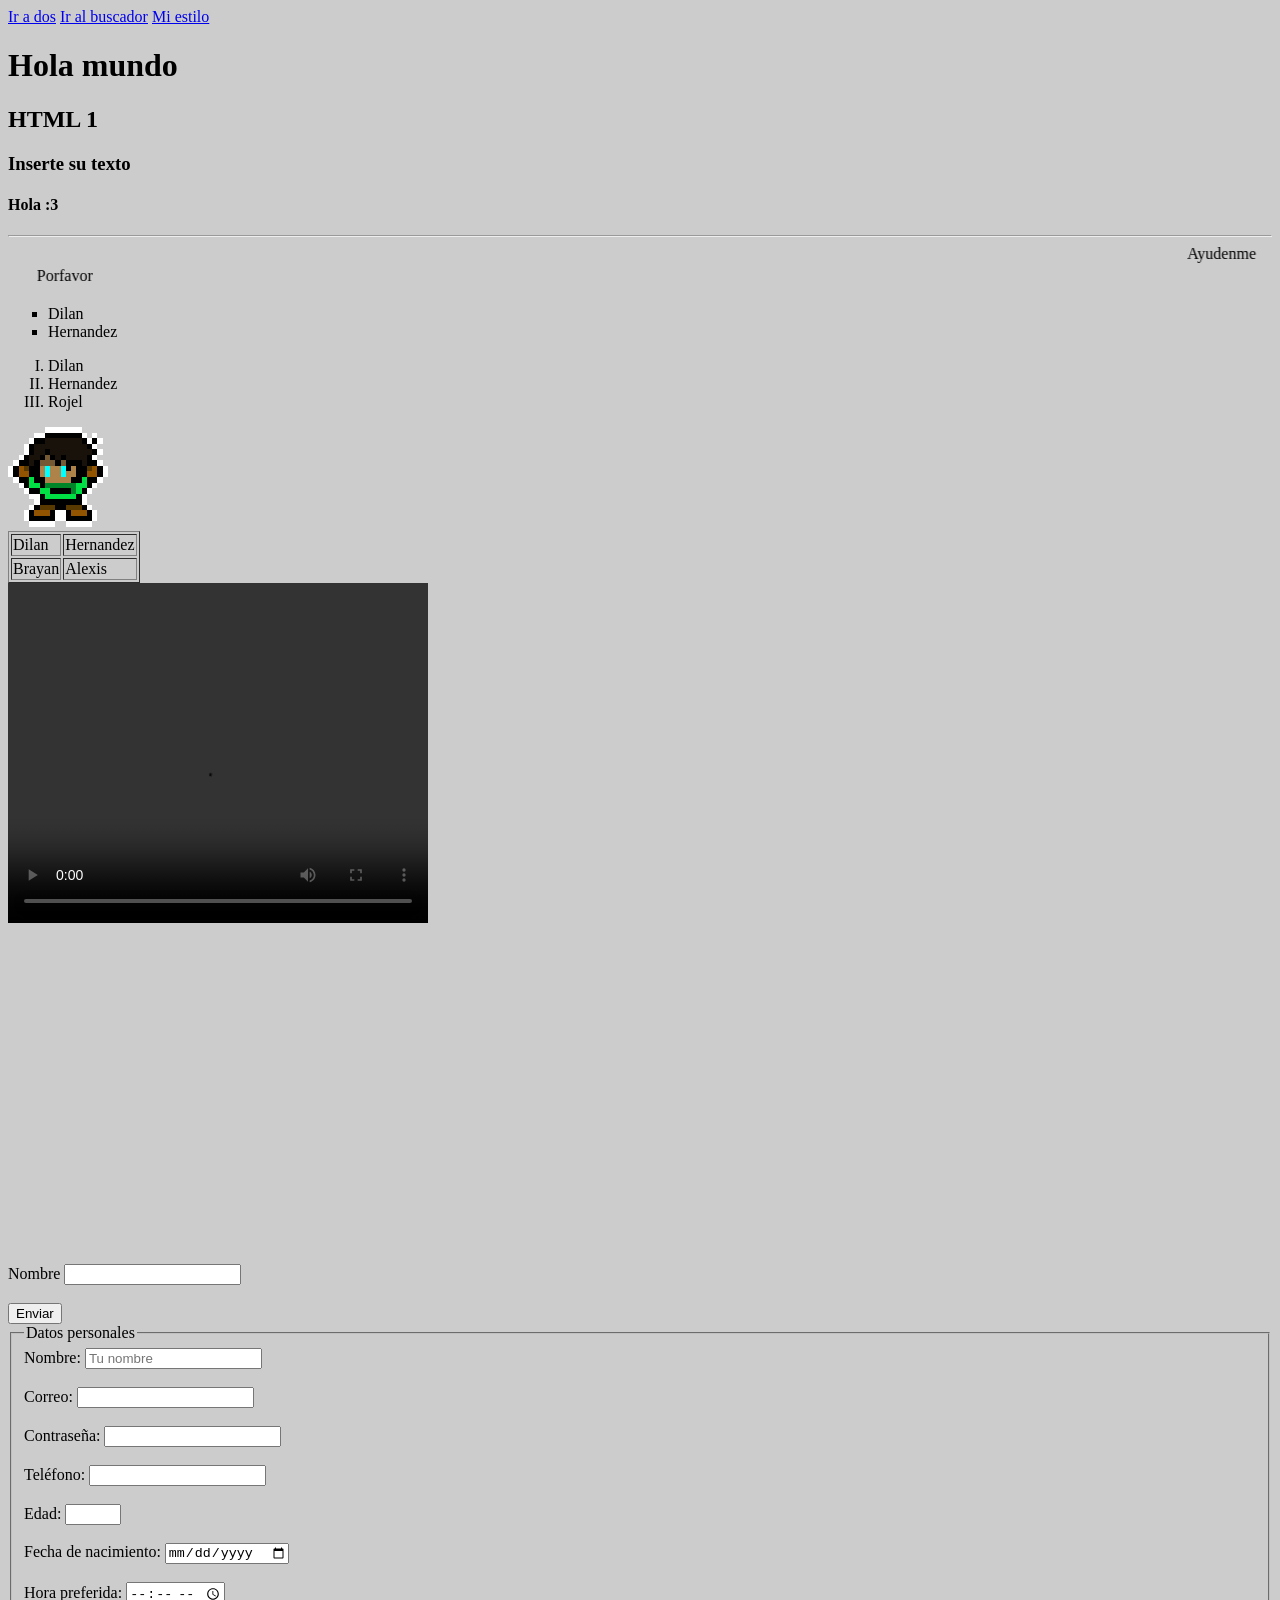
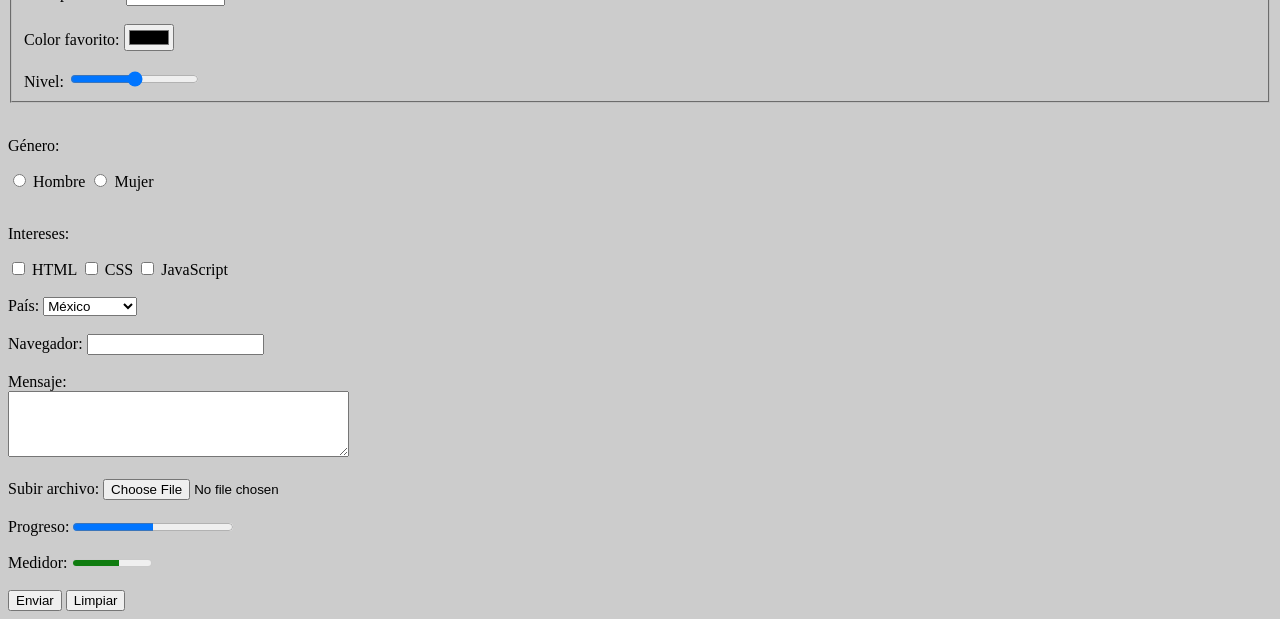
<file: Web/01/index.html>
<!DOCTYPE html>
<html lang="en">
<head>
    <meta charset="UTF-8">
    <meta name="viewport" content="width=device-width, initial-scale=1.0">
    <title>Intro a html</title>
</head>
<body bgcolor="#cccccc" text="#000000">
    <a href="dos.html"> Ir a dos</a>
    <a href="https://www.google.com">Ir al buscador</a>
    <a href="Miestilo.html"> Mi estilo</a>
    <h1>Hola mundo</h1>
    <h2> HTML 1</h2>
    <h3>Inserte su texto</h3>
    <h4>Hola :3</h4>
    <p=Lorem ipsum, dolor sit amet consectetur adipisicing elit. Natus dolores pariatur delectus quas eligendi, esse praesentium quibusdam aliquid eos similique dolorem! Impedit, laboriosam quas quis temporibus animi tempora esse dolor.></p>
    
    <hr>
    <marquee behavior="scroll" direction = "left"> Ayudenme </marquee>
    <marquee behavior="scroll" direction = "right"> Porfavor </marquee>
    <ul type = "square">
        <li> Dilan </li>
        <li> Hernandez</li>
    </ul>
    <ol type ="I">
        <li> Dilan </li>
        <li> Hernandez </li>
        <li> Rojel</li>
    </ol>
    <img src="img/Lmanoarriba 2.png" ait="" width="100px" height="100px">
    <table border="1" width="100px">
        <tr>
            <td>Dilan</td> 
            <td>Hernandez</td>
        </tr>
        <tr>
            <td>
                Brayan
            </td>
            <td>
                Alexis
            </td>
        </tr>
    </table>
    <video src="img/frentS.mp4" width="420", height="340" controls>
    </video>
    <br>
        <br>
       <iframe width="560" height="315" src="https://www.youtube.com/embed/OgXsdnwZj24?si=XLFZj8s2erXKg0SD" title="YouTube video player" frameborder="0" allow="accelerometer; autoplay; clipboard-write; encrypted-media; gyroscope; picture-in-picture; web-share" referrerpolicy="strict-origin-when-cross-origin" allowfullscreen></iframe> 
       <form action="procesar.php" method="post">
        <label for="nombre">Nombre</label>
        <input type="text" id="nombre" name="nombre"><br><br>
        <input type="button" value="Enviar">

            <!-- Agrupación -->
    <fieldset>
        <legend>Datos personales</legend>

        <!-- Texto -->
        <label for="nombre">Nombre:</label>
        <input type="text" id="nombre" name="nombre" placeholder="Tu nombre" required>

        <br><br>

        <!-- Email -->
        <label for="email">Correo:</label>
        <input type="email" id="email" name="email" required>

        <br><br>

        <!-- Password -->
        <label for="password">Contraseña:</label>
        <input type="password" id="password" name="password">

        <br><br>

        <!-- Teléfono -->
        <label for="telefono">Teléfono:</label>
        <input type="tel" id="telefono" name="telefono">

        <br><br>

        <!-- Número -->
        <label for="edad">Edad:</label>
        <input type="number" id="edad" name="edad" min="1" max="120">

        <br><br>

        <!-- Fecha -->
        <label for="fecha">Fecha de nacimiento:</label>
        <input type="date" id="fecha" name="fecha">

        <br><br>

        <!-- Hora -->
        <label for="hora">Hora preferida:</label>
        <input type="time" id="hora" name="hora">

        <br><br>

        <!-- Color -->
        <label for="color">Color favorito:</label>
        <input type="color" id="color" name="color">

        <br><br>

        <!-- Rango -->
        <label for="rango">Nivel:</label>
        <input type="range" id="rango" name="rango" min="0" max="10">

    </fieldset>

    <br>

    <!-- Radio buttons -->
    <p>Género:</p>
    <input type="radio" id="hombre" name="genero" value="hombre">
    <label for="hombre">Hombre</label>

    <input type="radio" id="mujer" name="genero" value="mujer">
    <label for="mujer">Mujer</label>

    <br><br>

    <!-- Checkbox -->
    <p>Intereses:</p>
    <input type="checkbox" id="html" name="intereses" value="html">
    <label for="html">HTML</label>

    <input type="checkbox" id="css" name="intereses" value="css">
    <label for="css">CSS</label>

    <input type="checkbox" id="js" name="intereses" value="js">
    <label for="js">JavaScript</label>

    <br><br>

    <!-- Select -->
    <label for="pais">País:</label>
    <select id="pais" name="pais">
        <optgroup label="América">
        <option value="mexico">México</option>
        <option value="argentina">Argentina</option>
        </optgroup>
        <optgroup label="Europa">
        <option value="espana">España</option>
        </optgroup>
    </select>

    <br><br>

    <!-- Datalist -->
    <label for="navegador">Navegador:</label>
    <input list="navegadores" id="navegador" name="navegador">
    <datalist id="navegadores">
        <option value="Chrome">
        <option value="Firefox">
        <option value="Edge">
    </datalist>

    <br><br>

    <!-- Textarea -->
    <label for="mensaje">Mensaje:</label><br>
    <textarea id="mensaje" name="mensaje" rows="4" cols="40"></textarea>

    <br><br>

    <!-- Archivo -->
    <label for="archivo">Subir archivo:</label>
    <input type="file" id="archivo" name="archivo">

    <br><br>

    <!-- Barra de progreso -->
    <label>Progreso:</label>
    <progress value="50" max="100"></progress>

    <br><br>

    <!-- Medidor -->
    <label>Medidor:</label>
    <meter value="0.6">60%</meter>

    <br><br>

            <!-- Botones -->
        <button type="submit">Enviar</button>
        <button type="reset">Limpiar</button>

       </form>       
</body>
</html>
</file>
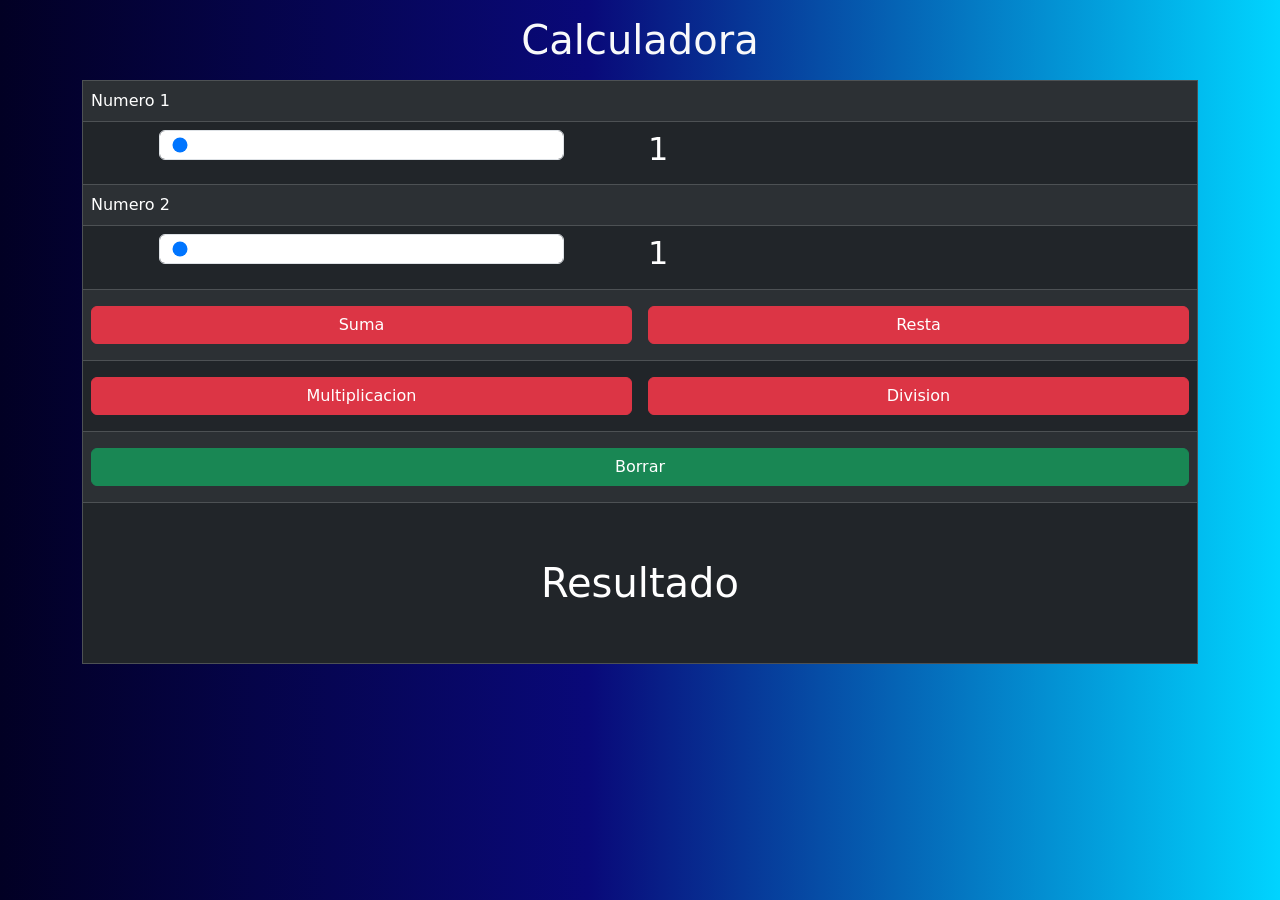
<file: Web/02/index.html>
<!DOCTYPE html>
<html lang="en">
<head>
    <meta charset="UTF-8">
    <meta name="viewport" content="width=device-width, initial-scale=1.0">
    <title>Document</title>
    <link href="https://cdn.jsdelivr.net/npm/bootstrap@5.3.8/dist/css/bootstrap.min.css" rel="stylesheet">
    <link rel="stylesheet" href="style.css">
</head>
<body class="fondo">
    <div class="container">
        <h1 class="text-center text-light my-3">Calculadora</h1>
        <table border with="100%" class="table table-dark table-striped">
            <tr>
                <td colspan="2">Numero 1</td>
            </tr>
            <tr>
                <td class="w-50"><input type="range" class="form-control w-75 m-auto" id="num1" min="1" max="100" value="1"></td>
                <td><h2 id="vnum1">1</h2></td>
            </tr>
            <tr>
                <td colspan="2">Numero 2</td>
            </tr>
             <tr>
                <td class="w-50"><input type="range" class="form-control w-75 m-auto" id="num2" min="1" max="100" value="1"></td>
                <td><h2 id="vnum2">1</h2></td>
            </tr>
            <tr>
                <td class="py-3">
                    <button class="btn btn-danger w-100" onclick="suma()">Suma</button>
                </td>
                <td class="py-3">
                    <button class="btn btn-danger w-100" onclick="resta()">Resta</button>
                </td>
            </tr>
            <tr>
                <td class="py-3">
                    <button class="btn btn-danger w-100" onclick="multiplicacion()">Multiplicacion</button>
                </td>
                <td class="py-3">
                     <button class="btn btn-danger w-100" onclick="division()">Division</button>
                </td>
            </tr>
            <tr>
                <td colspan="2" class="py-3">
                    <button class="btn btn-success w-100" onclick="borrar()">Borrar</button>
                </td>
            </tr>
            <tr>
                <td colspan="2" class="text-center my-5"><h1  class="my-5" id="res">Resultado</h1></td>
            </tr>
        </table>
    </div>
    <script src="https://cdn.jsdelivr.net/npm/bootstrap@5.3.8/dist/js/bootstrap.bundle.min.js"></script>
    <script src="app.js"></script>
</body>
</html>
</file>
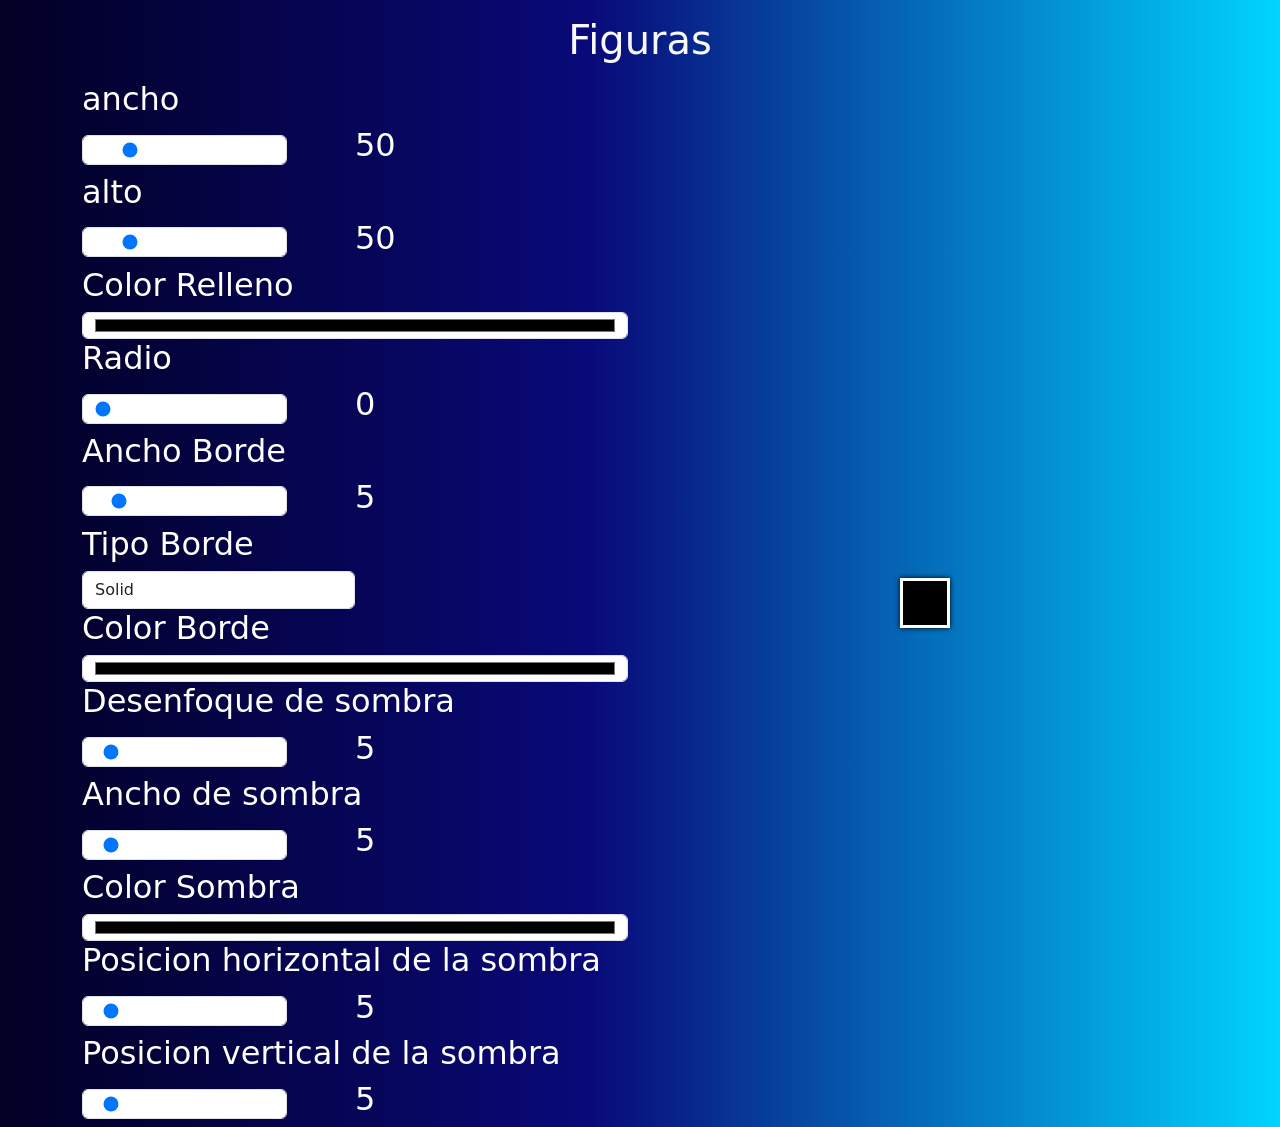
<file: Web/03/index.html>
<!DOCTYPE html>
<html lang="en">
<head>
    <meta charset="UTF-8">
    <meta name="viewport" content="width=device-width, initial-scale=1.0">
    <title>Ejercicio</title>
    <link href="https://cdn.jsdelivr.net/npm/bootstrap@5.3.8/dist/css/bootstrap.min.css" rel="stylesheet">
    <link rel="stylesheet" href="style.css">
    </head>
<body onload="figuras()" class="fondo">
    <div class="container">
        <h1 class="text-center text-light my-3">Figuras</h1>
        <div class="row">
            <div class="col">
                <table class="w-100">
                    <tr>
                        <td colspan="2"><h2>ancho</h2></td>
                    </tr>
                    <tr>
                        <td class="w-50"><input type="range" class="form-control w-75" id="ancho" min="1" max="300" value="50" onchange="figuras()"></td>
                        <td class="w-50"><h2 id="vancho">50</h2></td>
                    </tr>
                    <tr>
                        <td colspan="2"><h2>alto</h2></td>
                    </tr>
                    <tr>
                        <td class="w-50"><input type="range" class="form-control w-75" id="alto" min="1" max="300" value="50" onchange="figuras()"></td>
                        <td class="w-50"><h2 id="valto">50</h2></td>
                    </tr>
                    <tr>
                        <td colspan="2"><h2>Color Relleno</h2></td>
                    </tr>
                    <tr>
                        <td colspan="2"><input type="color" class="form-control" id="color" onchange="figuras()"></td>
                    </tr>
                     <tr>
                        <td colspan="2"><h2>Radio</h2></td>
                    </tr>
                    <tr>
                        <td class="w-50"><input type="range" class="form-control w-75" id="radio" min="0" max="100" value="0" onchange="figuras()"></td>
                        <td class="w-50"><h2 id="vradio">0</h2></td>
                    </tr>
                     <tr>
                        <td colspan="2"><h2>Ancho Borde</h2></td>
                    </tr>
                    <tr>
                        <td class="w-50"><input type="range" class="form-control w-75" id="anchoborde" min="0" max="50" value="5" onchange="figuras()"></td>
                        <td class="w-50"><h2 id="vanchoborde">5</h2></td>
                    </tr>
                    <tr>
                        <td colspan="2"><h2>Tipo Borde</h2></td>
                    </tr>
                    <tr>
                        <td class="w-50">
                            <select id="tipoborde" class="form-control" onchange="figuras()">
                                <option value="solid" >Solid</option>
                                <option value="dashed">Dashed</option>
                                <option value="dotted">Dotted</option>
                                <option value="double">Double</option>
                            </select>
                        </td>
                    </tr>
                    <tr>
                        <td colspan="2"><h2>Color Borde</h2></td>
                    </tr>
                    <tr>
                        <td colspan="2"><input type="color" class="form-control" id="colorborde" onchange="figuras()"></td>
                    </tr>
                    <tr>
                        <td colspan="2"><h2>Desenfoque de sombra</h2></td>
                    </tr>
                    <tr>
                        <td class="w-50"><input type="range" class="form-control w-75" id="blursombra" min="0" max="100" value="5"></td>
                        <td class="w-50"><h2 id="vblursombra">5</h2></td>
                    </tr>
                    <tr>
                        <td colspan="2"><h2>Ancho de sombra</h2></td>
                    </tr>
                    <tr>
                        <td class="w-50"><input type="range" class="form-control w-75" id="anchosombra" min="0" max="100" value="5"></td>
                        <td class="w-50"><h2 id="vanchosombra">5</h2></td>
                    </tr>
                    <tr>
                        <td colspan="2"><h2>Color Sombra</h2></td>
                    </tr>
                    <tr>
                        <td colspan="2"><input type="color" class="form-control" id="colorsombra"></td>
                    </tr>
                    <tr>
                        <td colspan="2"><h2>Posicion horizontal de la sombra</h2></td>
                    </tr>
                    <tr>
                        <td class="w-50"><input type="range" class="form-control w-75" id="X" min="0" max="100" value="5"></td>
                        <td class="w-50"><h2 id="Xv">5</h2></td>
                    </tr>
                    <tr>
                        <td colspan="2"><h2>Posicion vertical de la sombra</h2></td>
                    </tr>
                    <tr>
                        <td class="w-50"><input type="range" class="form-control w-75" id="Y" min="0" max="100" value="5"></td>
                        <td class="w-50"><h2 id="Yv">5</h2></td>
                    </tr>
                </table>
            </div>
            <div class="col centrar">
                <div id="sombra">
                </div>
                <div id="figura">
                </div>
            </div>
        </div>
    </div>
    <script src="https://cdn.jsdelivr.net/npm/bootstrap@5.3.8/dist/js/bootstrap.bundle.min.js"></script>
    <script src="app.js"></script>
</body>
</html>
</file>
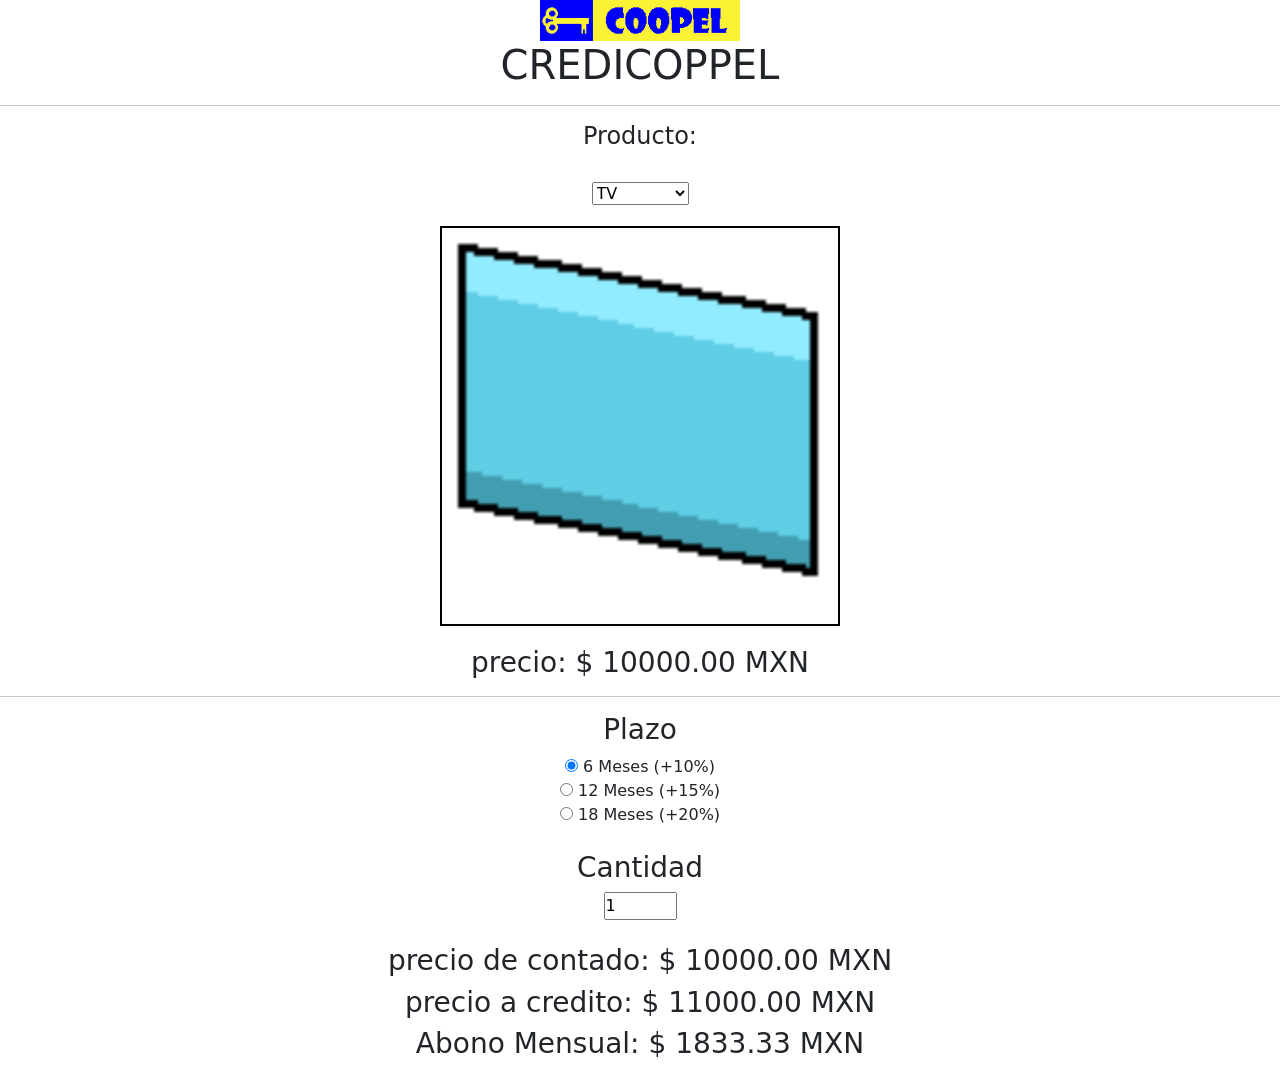
<file: Web/04/index.html>
<!DOCTYPE html>
<html lang="en">
<head>
    <meta charset="UTF-8">
    <meta name="viewport" content="width=device-width, initial-scale=1.0">
    <title>Coppel</title>
     <link href="https://cdn.jsdelivr.net/npm/bootstrap@5.3.8/dist/css/bootstrap.min.css" rel="stylesheet">
     <link rel="stylesheet" href="style.css">
</head>
<body onload="calcular()">
    <img src="img/Coopel.png" alt="" srcset="" width="200">
    <h1>CREDICOPPEL</h1>
    <hr>
    <h4>Producto:</h4>
    <br>
    <select id="producto" onchange="calcular()">
        <option value="TV">TV</option>
        <option value="Comedor">Comedor</option>
        <option value="Lavadora">Lavadora</option>
        <option value="Moto">Moto</option>
        <option value="Sala">Sala</option>
    </select>
    <div id="img"></div>
    <div id="precio">Precio: $ 0.00 MNX</div>
    <hr>
    <h3>Plazo</h3>
    <input type="radio" name="plazo" id="uno" onchange="calcular()" checked> 6 Meses (+10%) 
    <br>
    <input type="radio" name="plazo" id="dos" onchange="calcular()"> 12 Meses (+15%) 
    <br>
    <input type="radio" name="plazo" id="tres" onchange="calcular()"> 18 Meses (+20%) 
    <br>
    <br>
    <h3>Cantidad</h3>
    <input type="number"  id="cantidad" value="1" min="1" max="10" onchange="calcular()">
    <br>
    <br>
    <div id="contado">Precio de contado: $ 0.0 MXN</div>
    <div id="credito">Precio a credito: $ 0.0 MXN</div>
    <div id="abono">Abono mensual: $ 0.0 MXN</div>
    <script src="https://cdn.jsdelivr.net/npm/bootstrap@5.3.8/dist/js/bootstrap.bundle.min.js"></script>
    <script src="app.js"></script>
</body>
</html>
</file>
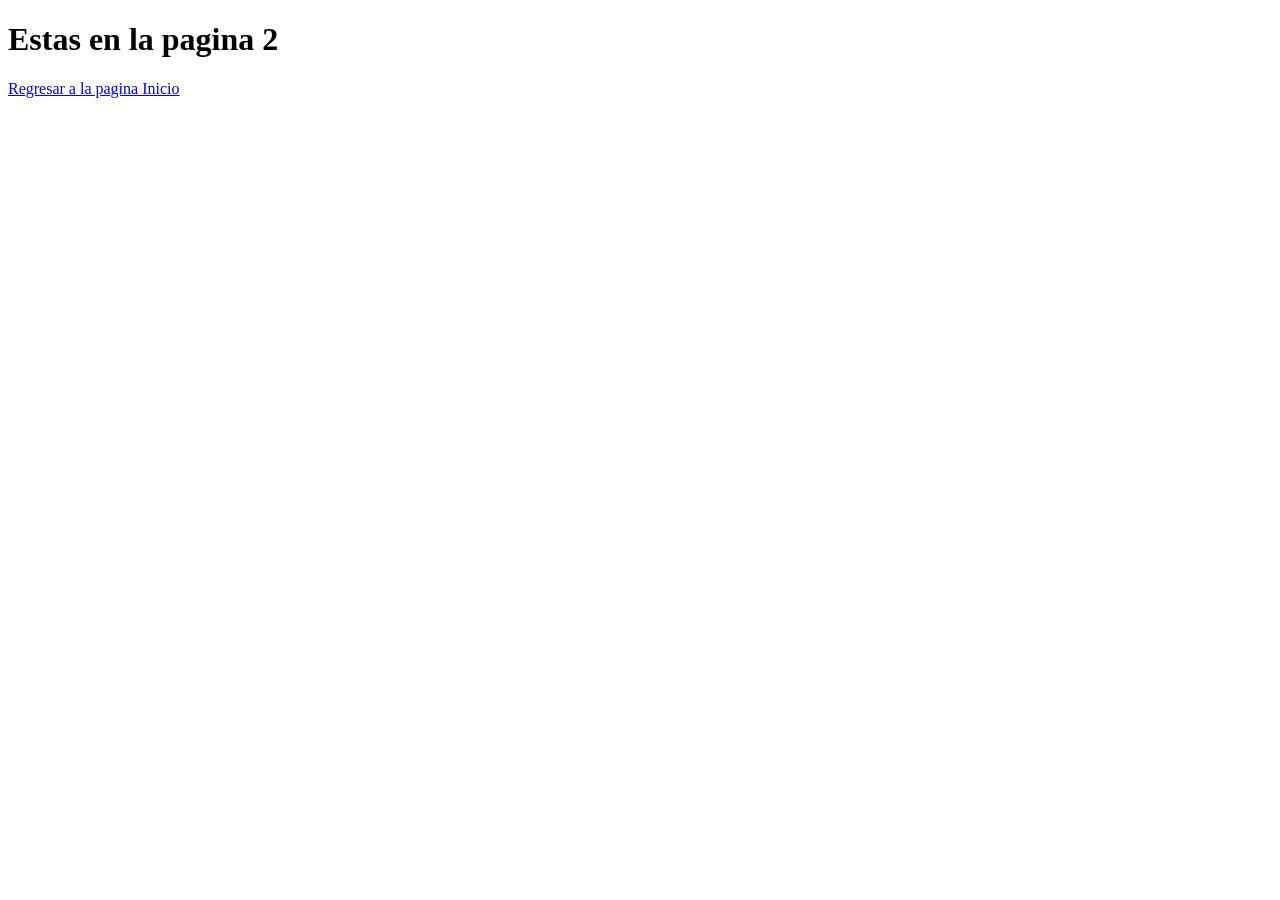
<file: Web/dos.html>
<!DOCTYPE html>
<html lang="en">
<head>
    <meta charset="UTF-8">
    <meta name="viewport" content="width=device-width, initial-scale=1.0">
    <title>Dos</title>
</head>
<body>
    <h1> Estas en la pagina 2</h1>
    <a href="index.html">Regresar a la pagina Inicio</a>
</body>
</html>
</file>
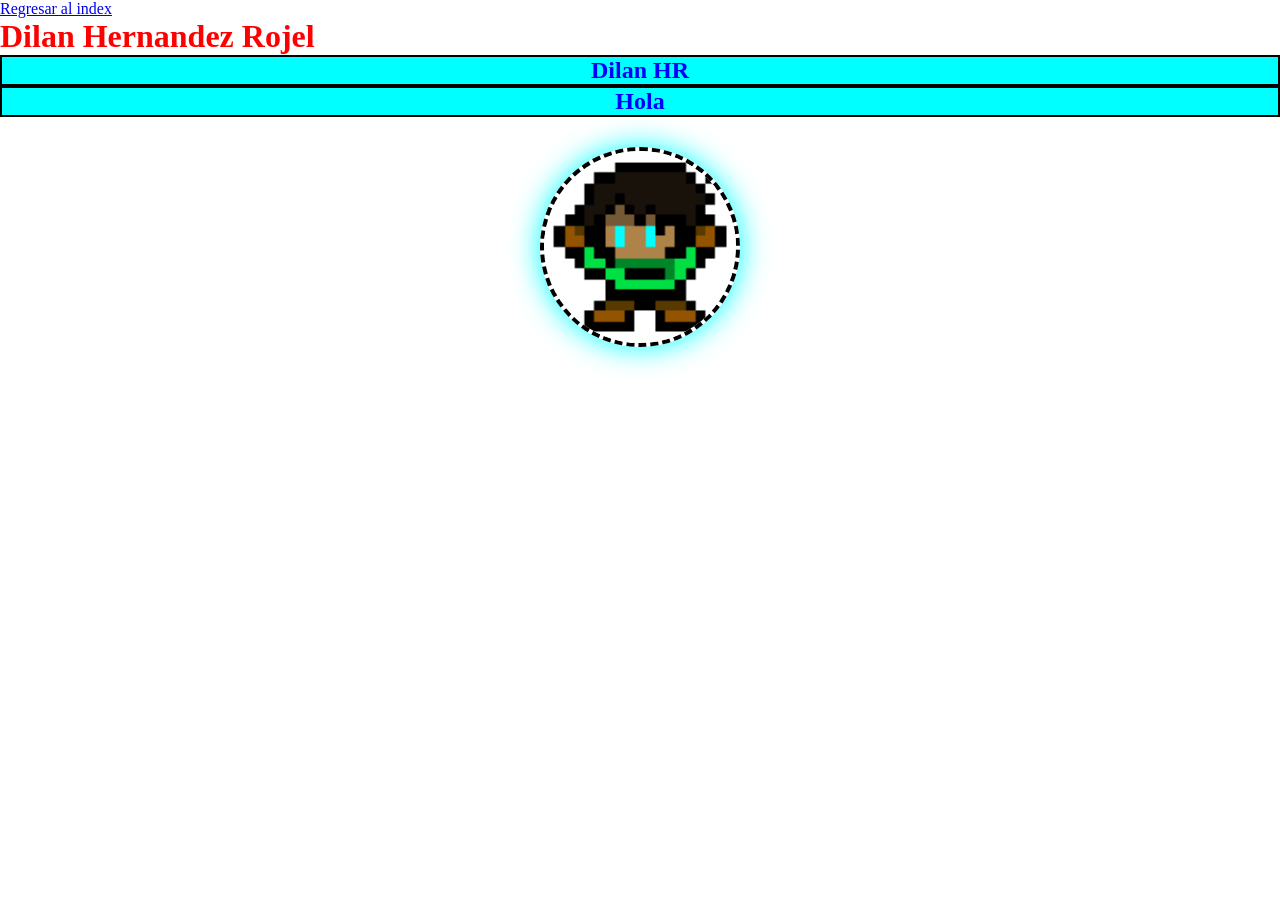
<file: Web/Miestilo.html>
<!DOCTYPE html>
<html lang="en">
<head>
    <meta charset="UTF-8">
    <meta name="viewport" content="width=device-width, initial-scale=1.0">
    <link rel="stylesheet" href="styles.css">
    <title>web</title>
    <style>
        h2{
            color: blue;
            font-weight: bold;
            text-align: center;
            background-color: aqua;
            border: 2px double black;
        }
    </style>
</head>
<body>
    <a href="index.html"> Regresar al index</a>
    <h1 style="color: red;font-weight: bold;"> Dilan Hernandez Rojel</h1>
    <h2> Dilan HR</h2>
    <h2> Hola </h2>
    <img src="img/Lmanoarriba.png" alt="">
</body>
</html>
</file>
<file: Web/02/style.css>
.fondo{
    background: #020024;
    background: linear-gradient(90deg, rgba(2, 0, 36, 1) 0%, rgba(9, 9, 121, 1) 46%, rgba(0, 212, 255, 1) 100%);
}
</file>
<file: Web/03/style.css>
.fondo{
    background: #020024;
    background: linear-gradient(90deg, rgba(2, 0, 36, 1) 0%, rgba(9, 9, 121, 1) 46%, rgba(0, 212, 255, 1) 100%);
}
*{
    margin: 0;
    padding: 0;
    box-sizing: border-box;
    color: white;
    transition: all 2s ease;
}
#figura{
    display: block;
    background: black;
    width: 50px;
    height: 50px;
}
.centrar{
    display: flex;
    justify-content: center;
    align-items: center;
}
</file>
<file: Web/04/style.css>
*{
    margin: 0px;
    padding: 0;
}
body{
    text-align: center;
}
div#img{
    width: 400px;
    height: 400px;
    border: 2px solid black;
    margin: 20px auto;
}
</file>
<file: Web/styles.css>
*{
    margin: 0;
    padding: 0;
    box-sizing: border-box;
}
img{
    margin: auto;
    width: 200px;
    display: block;
    text-align: center;
    margin-top: 30px;
    border: 4px dashed black;
    border-radius: 100%;
    box-shadow: 0px 0px 30px cyan;
}
img:hover{
    width: 200px;
    display: block;
    margin: auto;
    margin-top: 30px;
    border: 4px dashed black;
    border-radius: 30%;
    box-shadow: 0px 0px 30px greenyellow;
    transform: scale(1.2) rotate(360deg);
    transition: all 0.5s ease;
}
</file>
